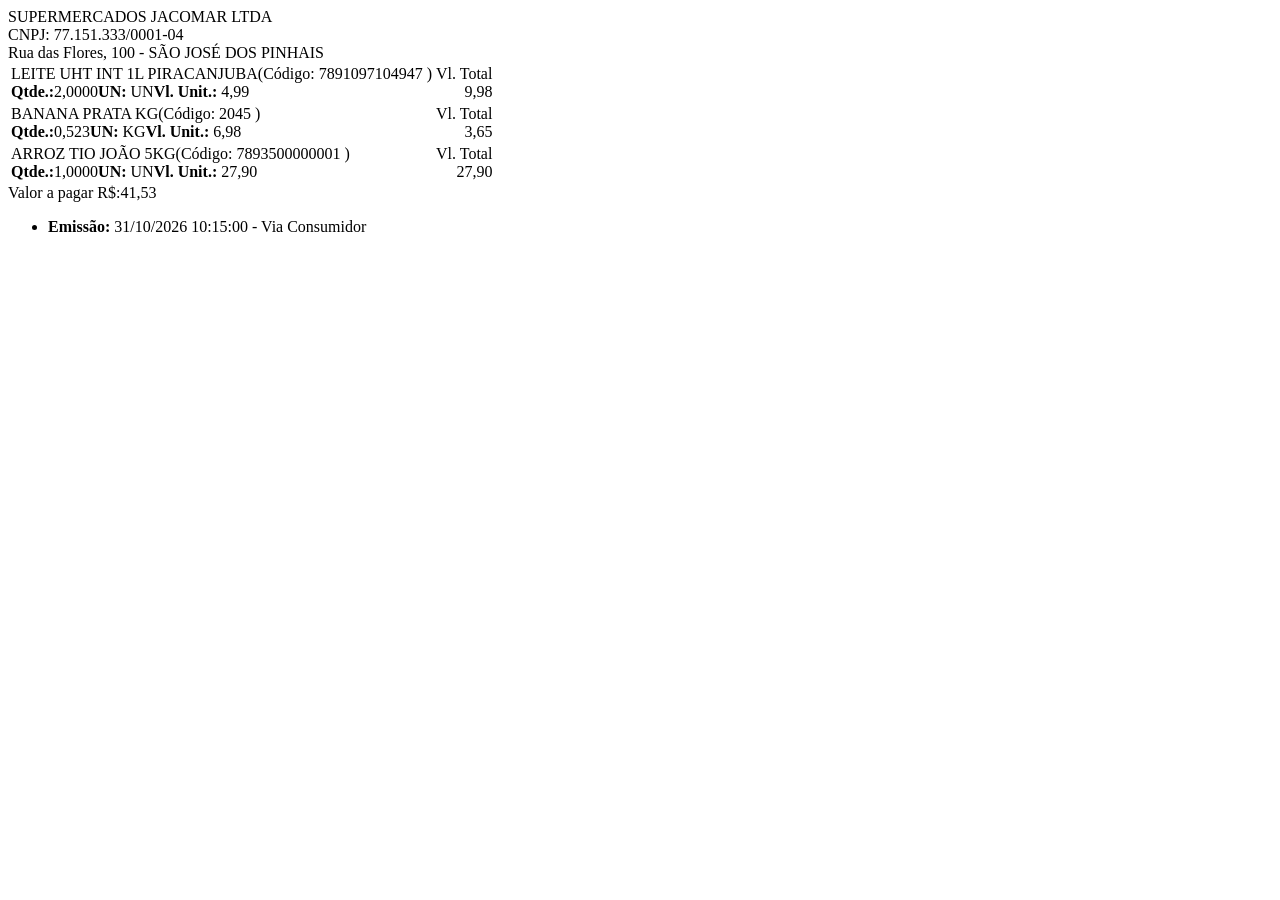
<file: testes/exemplos/layout-nota.html>
<!-- Fixture sintético no layout do portal NFC-e (txtTit/Rqtd/RUN/RvlUnit/valor). Não é uma nota real. -->
<html><head><meta charset="utf-8"><title>NFC-e</title></head><body>
<div id="u20" class="txtTopo">SUPERMERCADOS JACOMAR LTDA</div>
<div class="text">CNPJ: 77.151.333/0001-04</div>
<div class="text">Rua das Flores, 100 - S&Atilde;O JOS&Eacute; DOS PINHAIS</div>
<table id="tabResult">
<tr id="Item + 1"><td valign="top"><span class="txtTit">LEITE UHT INT 1L PIRACANJUBA</span><span class="RCod">(C&oacute;digo: 7891097104947 )</span><br>
<span class="Rqtd"><strong>Qtde.:</strong>2,0000</span><span class="RUN"><strong>UN: </strong>UN</span><span class="RvlUnit"><strong>Vl. Unit.:</strong>&nbsp;4,99</span></td>
<td align="right" valign="top" class="txtTit noWrap">Vl. Total <br><span class="valor">9,98</span></td></tr>
<tr id="Item + 2"><td valign="top"><span class="txtTit">BANANA PRATA KG</span><span class="RCod">(C&oacute;digo: 2045 )</span><br>
<span class="Rqtd"><strong>Qtde.:</strong>0,523</span><span class="RUN"><strong>UN: </strong>KG</span><span class="RvlUnit"><strong>Vl. Unit.:</strong>&nbsp;6,98</span></td>
<td align="right" valign="top" class="txtTit noWrap">Vl. Total <br><span class="valor">3,65</span></td></tr>
<tr id="Item + 3"><td valign="top"><span class="txtTit">ARROZ TIO JO&Atilde;O 5KG</span><span class="RCod">(C&oacute;digo: 7893500000001 )</span><br>
<span class="Rqtd"><strong>Qtde.:</strong>1,0000</span><span class="RUN"><strong>UN: </strong>UN</span><span class="RvlUnit"><strong>Vl. Unit.:</strong>&nbsp;27,90</span></td>
<td align="right" valign="top" class="txtTit noWrap">Vl. Total <br><span class="valor">27,90</span></td></tr>
</table>
<div id="totalNota"><label>Valor a pagar R$:</label><span class="totalNumb txtMax">41,53</span></div>
<ul><li><strong>Emiss&atilde;o: </strong>31/10/2026 10:15:00 - Via Consumidor</li></ul>
</body></html>
</file>
